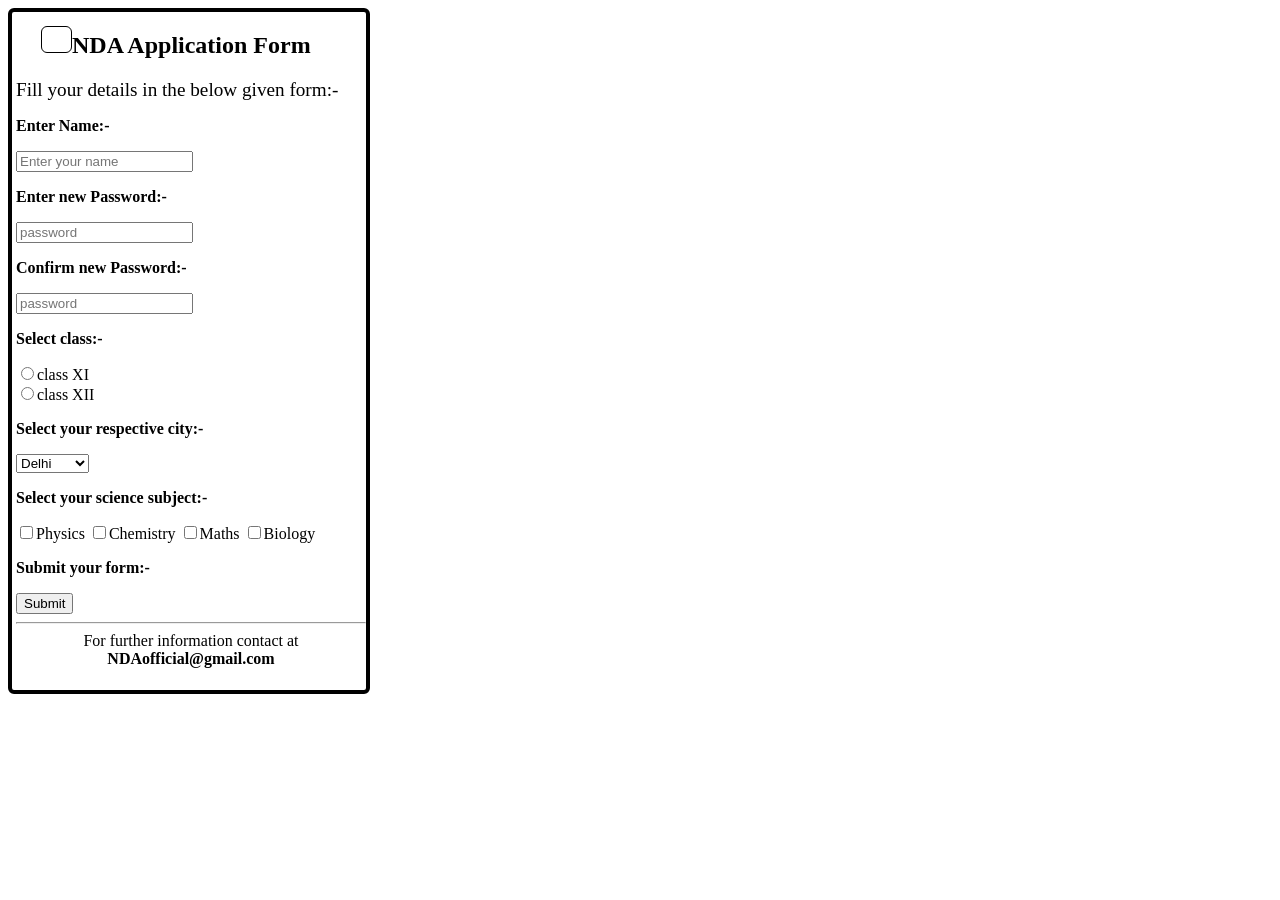
<file: index.html>
<!DOCTYPE html>
<html lang="en">
<head>
    <meta charset="UTF-8">
    <meta name="viewport" content="width=device-width, initial-scale=1.0">
    <title>Document</title>
    <link rel="stylesheet"href="style.css">
</head>
<body>
    <div>
    <header>
    <div id="one"></div><h2>NDA Application Form</h2>  
   </header> 
   <main>
       <big>Fill your details in the below given form:-</big>
       <form action="/action.php">
            <p><b>Enter Name:-</b></p>
            <input type="text"placeholder="Enter your name"required>
            <p><b>Enter new Password:-</b></p>
            <input type="password"placeholder="password">
            <p><b>Confirm new Password:-</b></p>
            <input type="password"placeholder="password">
            <p><b>Select class:-</b></p>
            <label for id="id1">
                 <input type="radio"value="classXI"name="class"id="id1">class XI
            </label><br>
            <label for id="id2">
                <input type="radio"value="classXII"name="class"id="id2">class XII
            </label><br>
            <p><b>Select your respective city:-</b></p>
            <select name="city"id="id1">
                <option value="delhi">Delhi</option>
                <option value="mumbai">Mumbai</option>
                <option value="kolkata">Kolkata</option>
                <option value="srinagar">Srinagar</option>
            </select><br>
            <p><b>Select your science subject:-</b></p>
            <label>
                <input type="checkbox">Physics
            </label>
            <label>
                <input type="checkbox">Chemistry
            </label>
            <label>
                <input type="checkbox">Maths
            </label>
            <label>
                <input type="checkbox">Biology
            </label>
            <p><b>Submit your form:-</b></p>
            <input type="submit">   
       </form>
   </main>
   <hr>
   <footer>
      </h5>For further information contact at <strong>NDAofficial@gmail.com</strong><h5>
   </footer>
    </div>
</body>
</html>
</file>
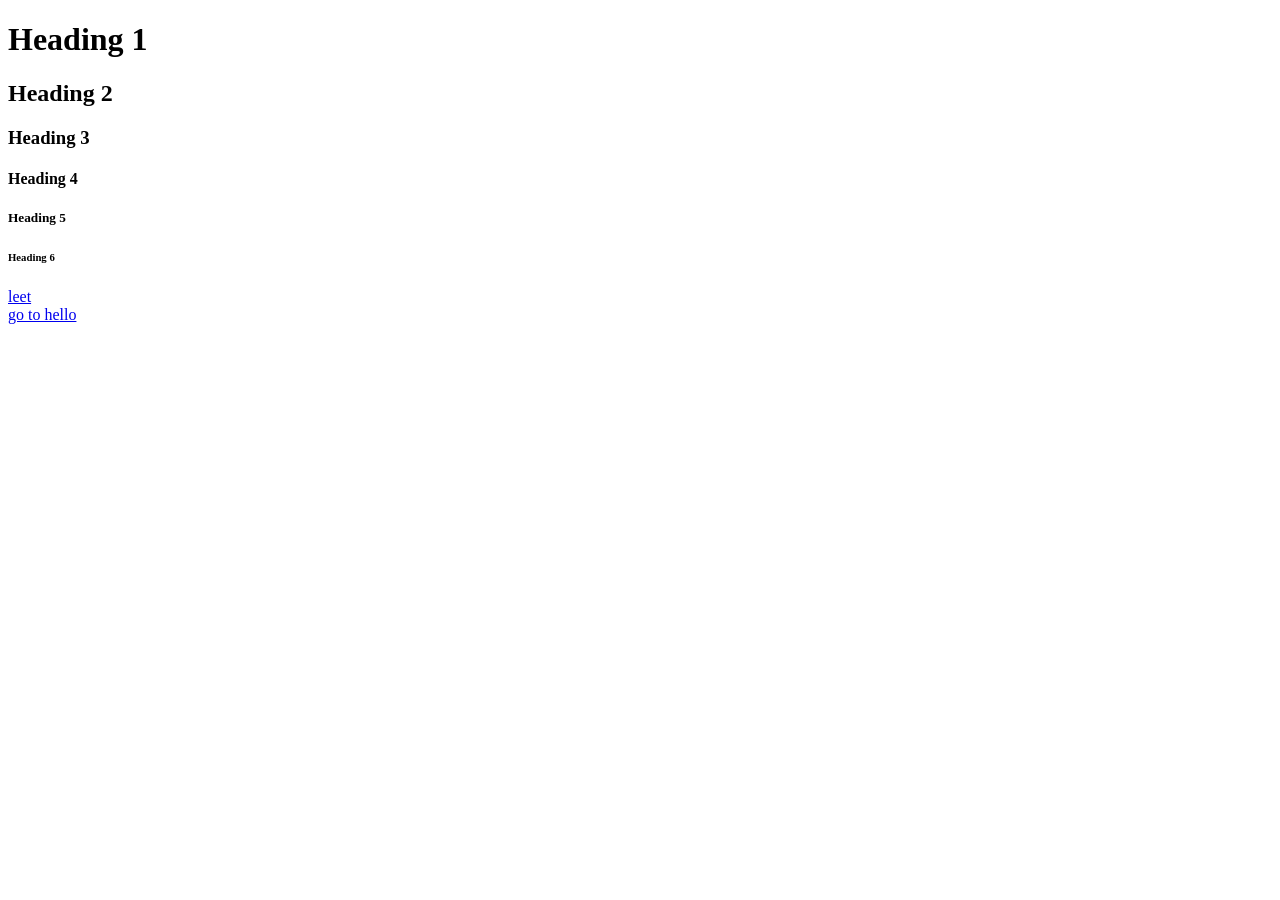
<file: experience.html>
<!DOCTYPE html>
<html lang="en">
<head>
    <meta charset="UTF-8">
    <meta name="viewport" content="width=device-width, initial-scale=1.0">
    <title>My first page</title>
</head>
<body>
    <h1>Heading 1</h1>
    <h2>Heading 2</h2>
    <h3>Heading 3</h3>
    <h4>Heading 4</h4>
    <h5>Heading 5</h5>
    <h6>Heading 6</h6>
    <a href="https://leetcode.com/"target="_blank">leet</a><br>
    <a href="/hello.html">go to hello</a>
</body>
</html>
</file>
<file: style.css>
div{
    width: 350px;
    border: solid black 4px;
    border-radius:6px;
    padding-left:4px;
}
h2{
    text-align:center;
    display: inline-block;
}
#one{
    display:inline-block;
    height:25px;
    width:25px;
    background-image: url(https://www.howtocrackssb.com/isols-hcssb-content/uploads/2021/04/NDA_Insignia_Color.jpg);
    background-size: cover;
    margin-left:25px;
    border-width:1px;
}
footer{
    text-align:center;
}
</file>
